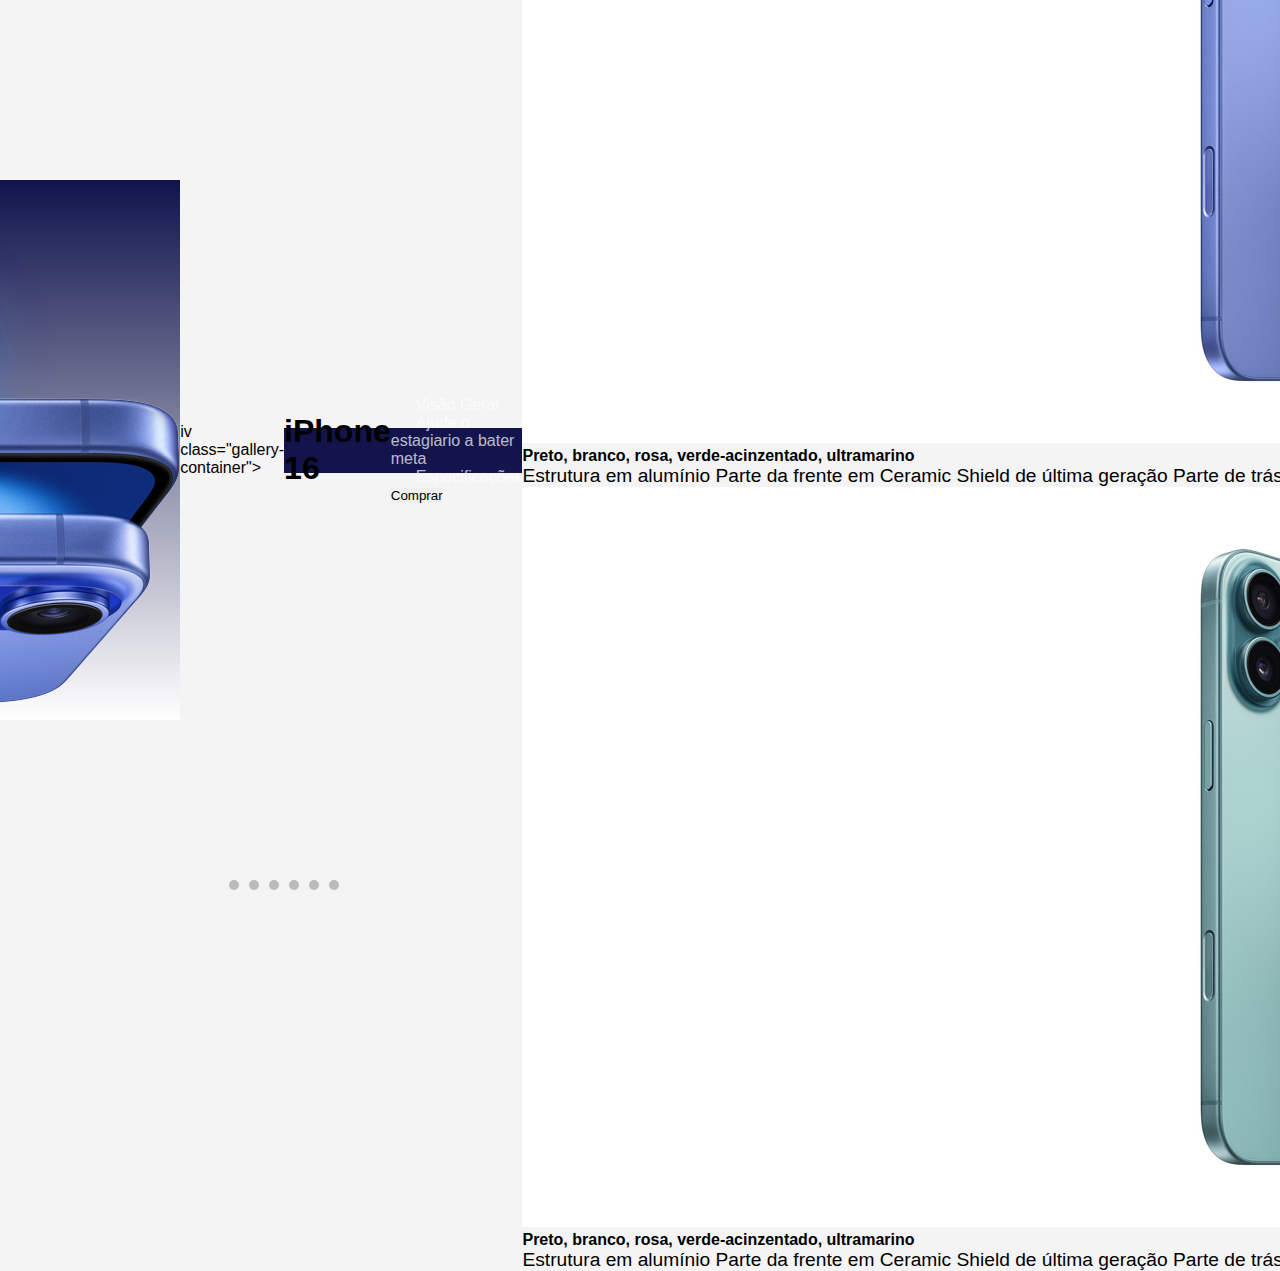
<file: ATV03PW1/site iphone/index.html>
<!DOCTYPE html>
<html lang="pt-br">

<head>
    <meta charset="UTF-8">
    <meta name="viewport" content="width=device-width, initial-scale=1.0">
    <title>iPhone 16</title>
    <link rel="stylesheet" href="style.css">
    <link href='https://unpkg.com/boxicons@2.1.4/css/boxicons.min.css' rel='stylesheet'>

</head>

<body>
    <header>
        <nav>
            <i class='bx bxl-apple'></i>
            <a href="#">Loja</a>
            <a href="#">Mac</a>
            <a href="#">iPad</a>
            <a href="#">iPhone</a>
            <a href="#">Watch</a>
            <a href="#">Airpods</a>
            <a href="#">TV e Casa</a>
            <a href="#">Entretenimento</a>
            <a href="#">Acessórios</a>
            <a href="#">Suporte</a>

            <i class='bx bx-search'></i>
            <i class='bx bx-shopping-bag'></i>
        </nav>
    </header>
    <main id="content">
        <section id="produto">
            <h1>iPhone 16</h1>
            <img src="hero_alt__ey5khbzf04eq_large.png" alt="iPhone16">
            <div class="valor">
                <a href="URL"><button>Pré-venda</button></a>
                <p>A partir de R$ 649,92/mês ou R$ 7.799</p>
            </div>
        </section>

        
    </main>
    iv class="gallery-container">
    <div class="slideshow">
      <input type="radio" name="slide" id="slide1" checked>
      <input type="radio" name="slide" id="slide2">
      <input type="radio" name="slide" id="slide3">
      <input type="radio" name="slide" id="slide4">
      <input type="radio" name="slide" id="slide5">
      <input type="radio" name="slide" id="slide6">

      <div class="slides">
        <div class="slide">
          <img src="images/todosapple.jpg" alt="iPhone 16 Todos">
        </div>
        <div class="slide">
          <img src="images/iphone1.jpg" alt="iPhone 16 Azul">
        </div>
        <div class="slide">
          <img src="apple2.jpg" alt="iPhone 16 Verde">
        </div>
        <div class="slide">
          <img src="apple3.jpg" alt="iPhone 16 Pink">
        </div>
        <div class="slide">
          <img src="apple4.jpg" alt="iPhone 16 Branco">
        </div>
        <div class="slide">
          <img src="apple5.jpg" alt="iPhone 16 Preto">
        </div>
      </div>

      <div class="indicators">
        <label for="slide1" class="dot"></label>
        <label for="slide2" class="dot"></label>
        <label for="slide3" class="dot"></label>
        <label for="slide4" class="dot"></label>
        <label for="slide5" class="dot"></label>
        <label for="slide6" class="dot"></label>
      </div>
    </div>
  </div>

        
            <section id="especification">
                <header id="details">
                    <h1>iPhone 16</h1>
                    <div class="links">
                        <a href="#">Visão Geral</a>
                        <a href="#">Ajude o estagiario a bater meta</a>
                        <a href="#">Especificações</a>
                        <button class="comprar" type="button">Comprar</button>
                    </div>
                </header>
            </section>
        
        
            <section id="grid">
                <div class="item">
                    <h1>iPhone 16</h1>
                </div>
                <div class="item">
                    <h1>iPhone 16 Plus</h1>
                </div>
        
                <div class="item1">
                    <img src="images/iphone1.jpg"
                        alt="iPhone 1">
                    <h4>Preto, branco, rosa, verde-acinzentado, ultramarino</h4>
                    <p>
                        Estrutura em alumínio
                        Parte da frente em Ceramic Shield de última geração
                        Parte de trás em vidro colorido por infusão (preto, rosa, verde-acinzentado, ultramarino)</p>
                </div>
        
                <div class="item2">
                    <img src="apple2.jpg"
                        alt="iphone verde-acinzentado">
                    <h4>Preto, branco, rosa, verde-acinzentado, ultramarino</h4>
                    <p>
                        Estrutura em alumínio
                        Parte da frente em Ceramic Shield de última geração
                        Parte de trás em vidro colorido por infusão (preto, rosa, verde-acinzentado, ultramarino)</p>
                </div>
        
                <div class="item3">
                </div>
        
            </section>
        
            <footer class="footer">
                <div class="container-footer">
                    <div class="row">
                        <div class="footer-col">
                            <h4>Apple</h4>
                            <ul>
                                <li><a href="#">Sobre nós</a></li>
                                <li><a href="#">Politica de Privacidade</a></li>
                            </ul>
                        </div>
                        <div class="footer-col">
                            <h4>Produtos</h4>
                            <ul>
                                <li><a href="#">iPhone</a></li>
                                <li><a href="#">iPad</a></li>
                                <li><a href="#">Apple Watch</a></li>
                                <li><a href="#">Others</a></li>
                            </ul>
                        </div>
        
                        <div class="footer-col">
                            <h4>Nos acompanhe nas redes sociais!</h4>
                            <div class="social-links">
                                <a href="#"><i class='bx bxl-facebook-circle'></i></a>
                                <a href="#"><i class='bx bxl-instagram'></i></a>
                                <a href="#"><i class='bx bxl-twitter'></i></a>
                                <a href="#"><i class='bx bxl-linkedin'></i></a>
        
                            </div>
                        </div>
                    </div>
                </div>
            </footer>
        
        </body>
        
        </html>


        </div>
    </div>                                                                                                                                                                                                                                                                                          
</body>
</file>
<file: ATV03PW1/site iphone/style.css>
* {
    margin: 0;
    padding: 0;
    box-sizing: border-box;
    border: 0;
}

header {
    background-color: #14144c;
    width: 100%;
    height: 5vh;
    display: flex;
    justify-content: space-around;
    align-items: center;
}

header a,
i {
    margin-left: 25px;
    text-decoration: none;
    color: #fff;
    opacity: 0.7;
}

main {
    background: linear-gradient(#10144c, #ffffff);
    height: 100vh;
    width: 100%;
}

#content {
    height: 60%;
    display: flex;
    justify-content: center;
    text-align: center;
    align-items: center;
}

#produto h1 {
    color: rgb(255, 255, 255);
    font-size: 120px;
    color: white;
    text-align: center;
    text-transform: uppercase;
    position: relative;
    top: 150px;
    /* Ajuste este valor para mover o texto sobre a imagem */
    z-index: 1;
    /* Faz o texto ficar acima da imagem */
    text-shadow: 0 0 10px rgba(255, 255, 255, 0.7),
        0 0 20px rgba(255, 255, 255, 0.5),
        0 0 30px rgba(255, 255, 255, 0.4),
        0 0 40px rgba(0, 150, 255, 0.7),
        0 0 70px rgba(0, 150, 255, 0.6),
        0 0 80px rgba(0, 150, 255, 0.5),
        0 0 100px rgba(0, 150, 255, 0.4);
}



#produto img {
    margin-top: 120px
}

#produto a button {

    background: #2264ce;
    width: 100px;
    border-radius: 50px;
    height: 30px;
    border: none;
}

#produto a button:hover {
    background-color: aquamarine;

}

p {
    font-size: larger;
    font-family: 'Franklin Gothic Medium', 'Arial Narrow', Arial, sans-serif;

}
  
  body {
    font-family: Arial, sans-serif;
    display: flex;
    justify-content: center;
    align-items: center;
    height: 100vh;
    background-color: #f4f4f4;
  }
  
  .gallery-container {
    position: relative;
    width: 300px;
    height: 600px;
    overflow: hidden;
    border-radius: 10px;
    box-shadow: 0 4px 8px rgba(0, 0, 0, 0.2);
  }
  
  .slideshow {
    position: relative;
    width: 100%;
    height: 100%;
  }
  
  .slides {
    display: flex;
    width: 600%;
    height: 100%;
    transition: transform 10s ease;
  }
  
  .slide {
    width: 100%;
    flex-shrink: 0;
  }
  
  .slide img {
    width: 100%;
    height: auto;
  }
  
  /* Estilizando os radio buttons */
  input[type="radio"] {
    display: none;
  }
  
  /* Configurações para cada slide */
  #slide1:checked ~ .slides {
    transform: translateX(0);
  }
  #slide2:checked ~ .slides {
    transform: translateX(-100%);
  }
  #slide3:checked ~ .slides {
    transform: translateX(-200%);
  }
  #slide4:checked ~ .slides {
    transform: translateX(-300%);
  }
  #slide5:checked ~ .slides {
    transform: translateX(-400%);
  }
  #slide6:checked ~ .slides {
    transform: translateX(-500%);
  }
  
  /* Indicadores */
  .indicators {
    position: absolute;
    bottom: 10px;
    left: 50%;
    transform: translateX(-50%);
    display: flex;
    justify-content: center;
  }
  
  .dot {
    width: 10px;
    height: 10px;
    background-color: #bbb;
    border-radius: 50%;
    margin: 0 5px;
    cursor: pointer;
  }
  
  input[type="radio"]:checked + .dot {
    background-color: #333;
  }
  
  /* Animação automática */
  @keyframes slideAnimation {
    0% { transform: translateX(0); }
    16% { transform: translateX(-100%); }
    33% { transform: translateX(-200%); }
    50% { transform: translateX(-300%); }
    66% { transform: translateX(-400%); }
    83% { transform: translateX(-500%); }
    100% { transform: translateX(0); }
  }
  
  .slides {
    animation: slideAnimation 80s infinite;
  }
</file>
